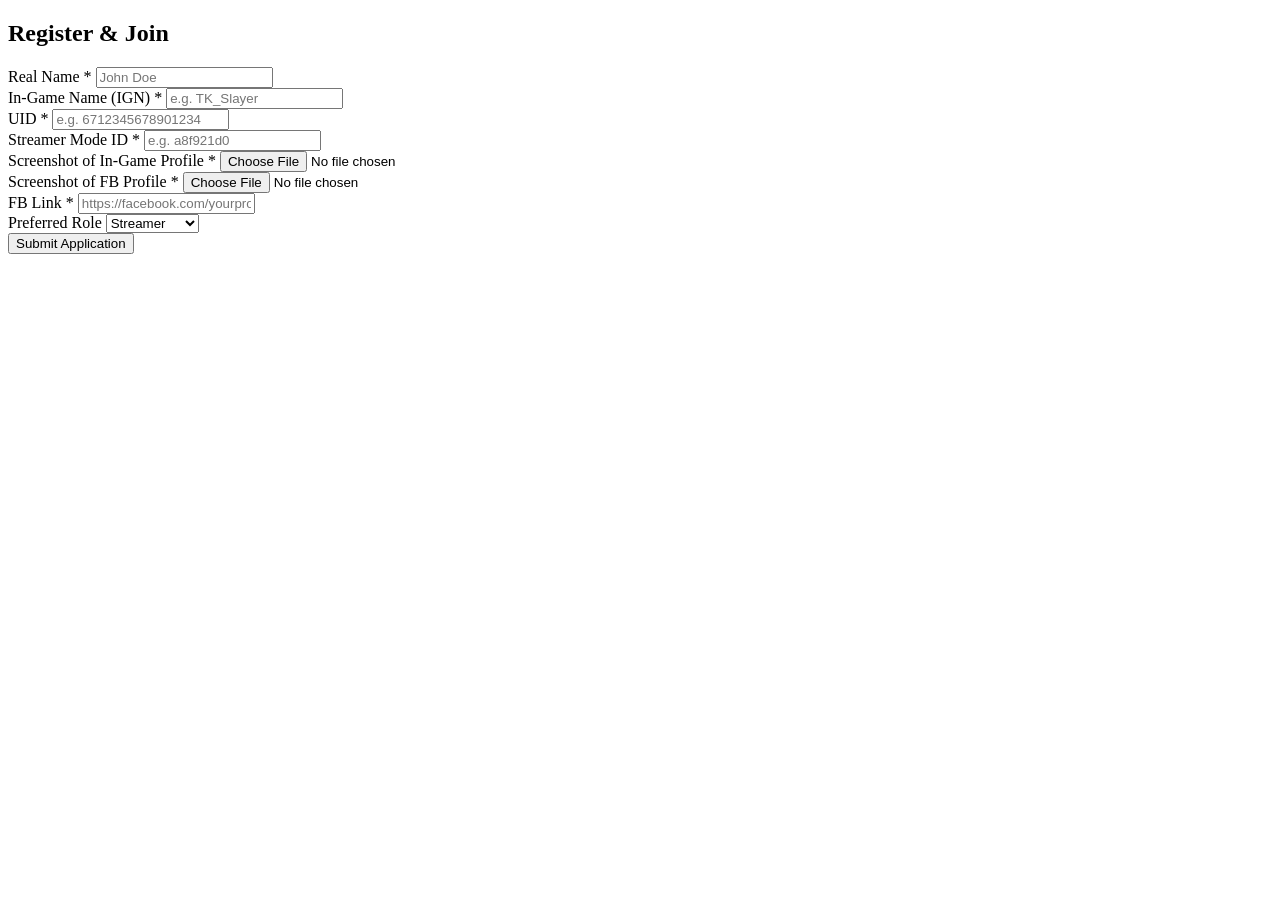
<file: public/initialForm/index.html>
<!DOCTYPE html>
<html lang="en">
<head>
    <meta charset="UTF-8">
    <meta name="viewport" content="width=device-width, initial-scale=1.0">
    <title>Registration Form</title>
</head>
<body>
    <section id="join">
      <h2 class="section-title">Register & Join</h2>

      <form id="reg-form" class="reg-form">
        <div class="form-group">
          <label for="name">Real Name *</label>
          <input type="text" id="name" name="name" required placeholder="John Doe" />
        </div>

        <div class="form-group">
          <label for="ign">In-Game Name (IGN) *</label>
          <input type="text" id="ign" name="IGN" required placeholder="e.g. TK_Slayer" />
        </div>

        <div class="form-group">
          <label for="uid">UID *</label>
          <input type="text" id="uid" name="UID" required placeholder="e.g. 6712345678901234"/>
        </div>

        <div class="form-group">
          <label for="streamerId">Streamer Mode ID *</label>
          <input
    type="text" id="streamerId" name="streamerId" required placeholder="e.g. a8f921d0"/>
        </div>

        <div class="form-group">
          <label for="gameProfileImg"> Screenshot of In-Game Profile * </label>

          <input type="file" name="inGProfile" id="inGProfile" accept="image/*" />
        </div>

        <div class="form-group">
          <label for="fbProfileImg"> Screenshot of FB Profile * </label>

          <input type="file" name="fbProfile" id="fbProfile" accept="image/*"/>
        </div>

        <div class="form-group">
          <label for="fbLink">FB Link *</label>

          <input name="FB" id="FB"
            type="url"
            required
            placeholder="https://facebook.com/yourprofile"
          />
        </div>

        <div class="form-group">
          <label for="role">Preferred Role</label>

          <select id="role" name="role">
            <option value="Streamer">Streamer</option>
            <option value="Casual">Casual</option>
            <option value="Competitive">Competitive</option>
          </select>
        </div>

        <button type="submit" class="btn submit-btn">Submit Application</button>
      </form>
    </section>
        <p id="messageElement"></p>
    <script src="form.js"></script>
</body>
</html>
</file>
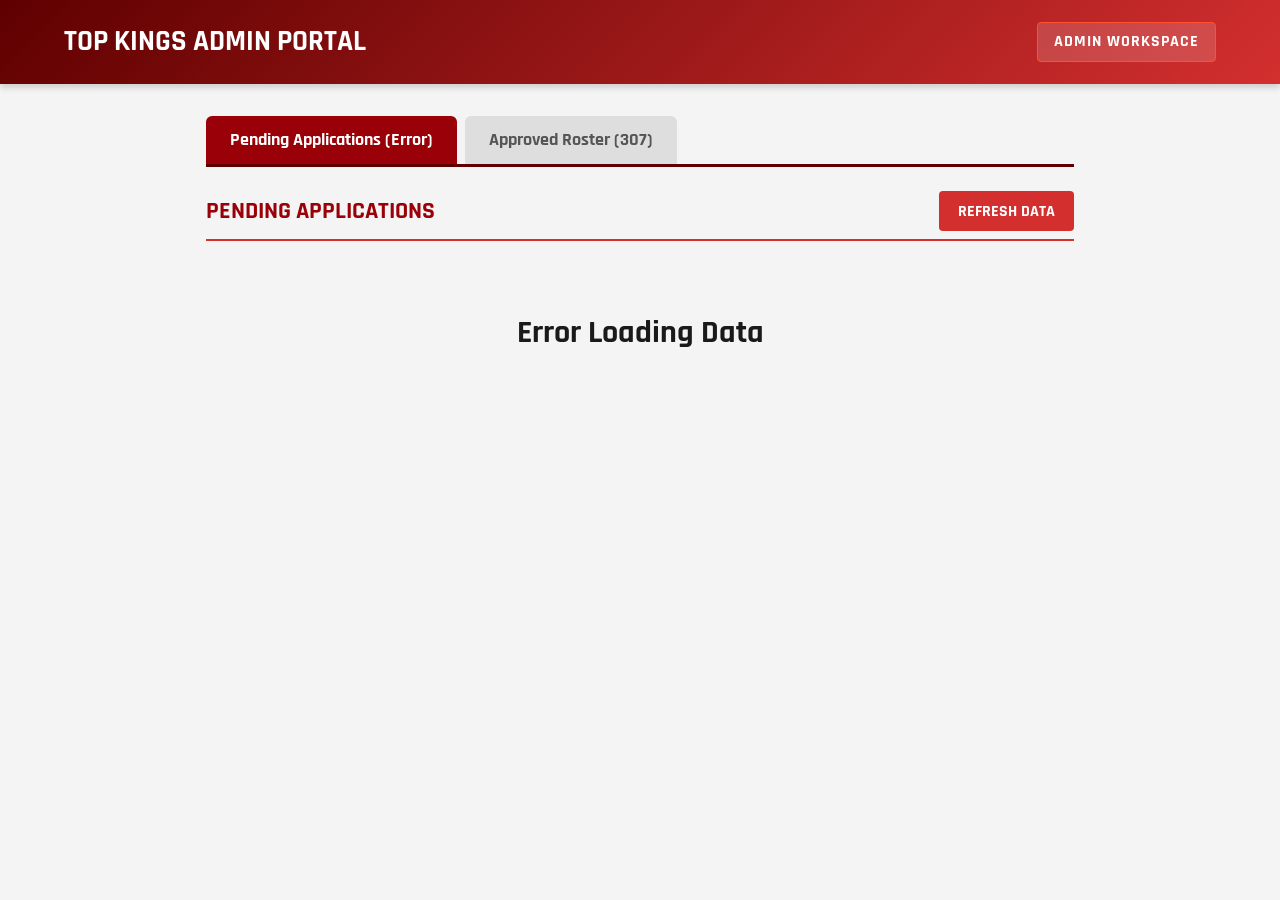
<file: public/frontend/adminPage/index.html>
<!doctype html>
<html lang="en">
  <head>
    <meta charset="UTF-8" />
    <meta name="viewport" content="width=device-width, initial-scale=1.0" />
    <title>Top Kings | Admin Portal</title>
    <link
      href="https://fonts.googleapis.com/css2?family=Rajdhani:wght@400;600;700&display=swap"
      rel="stylesheet"
    />
    <link rel="stylesheet" href="admin.css" />
  </head>
  <body>
    <header>
      <div class="logo-container">
        <h1>Top Kings Admin Portal</h1>
      </div>
      <div class="admin-badge">Admin Workspace</div>
    </header>

    <div class="container">
      <!-- Navigation Tabs -->
      <div class="tab-buttons">
        <button class="tab-btn active" data-tab="pending-tab">
          Pending Applications (<span id="pending-count">Loading...</span>)
        </button>
        <button class="tab-btn" data-tab="roster-tab">
          Approved Roster (<span id="roster-count">0</span>)
        </button>
      </div>

      <!-- TAB 1: Pending Applications -->
      <div id="pending-tab" class="tab-content active">
        <div class="dashboard-header">
          <h2>Pending Applications</h2>
          <button class="btn btn-refresh" id="refresh-btn">Refresh Data</button>
        </div>
        <div id="requests-list" class="requests-list">
          <!-- request list here -->
        </div>
        <!-- Modal for application confirmation - Approved or Reject Application -->
        <div id="confirmation-modal">
          <div id="modal-container">
            <h4 style="margin-top: 0; color: #333;">Confirm Action</h4>
            <p id="modal-message">Are you sure you want to reject this applicant?</p>
            <div id="modal-buttons">
              <button id="modal-cancel-btn">Cancel</button>
              <button id="modal-confirm-btn">Yes, Reject</button>
              </div>
            </div>
          </div>
      </div>

      <!-- TAB 2: Active Roster Management -->
      <div id="roster-tab" class="tab-content">
        <div class="dashboard-header">
          <h2>Active Roster Management</h2>
          <input
            type="text"
            id="admin-roster-search"
            placeholder="Search IGN..."
          />
        </div>

        <!-- Role Filter Bar -->
        <div class="role-filter-bar">
          <button class="filter-btn active" data-role="ALL">All Roles</button>
          <button class="filter-btn" data-role="Casual">Casual</button>
          <button class="filter-btn" data-role="Competitive">
            Competitive
          </button>
          <button class="filter-btn" data-role="Streamer">Streamer</button>
        </div>

        <!-- Version Filter Bar -->
        <div class="role-filter-bar" style="margin-top: 0.5rem">
          <button class="version-filter-btn active" data-version="ALL">
            All Versions
          </button>
          <button class="version-filter-btn" data-version="v1">
            Version 1
          </button>
          <button class="version-filter-btn" data-version="v2">
            Version 2
          </button>
        </div>

        <div id="admin-roster-list" class="roster-admin-list"></div>
      </div>
    </div>

    <!-- Edit Member Modal -->
    <div id="editModal" class="modal-overlay">
      <div class="modal-content">
        <span class="close-btn" onclick="closeEditModal()">&times;</span>
        <h2 style="color: var(--tk-red-dark, #d32f2f); margin-bottom: 1rem">
          Edit Member
        </h2>
        <form id="edit-member-form">
          <input type="hidden" id="edit-member-id" />
          <div class="form-group">
            <label for="edit-member-ign">IGN</label>
            <input type="text" id="edit-member-ign" required />
          </div>
          <div class="form-group">
            <label for="edit-member-role">Role</label>
            <select id="edit-member-role" required>
              <option value="Casual">Casual</option>
              <option value="Competitive">Competitive</option>
              <option value="Streamer">Streamer</option>
            </select>
          </div>
          <div class="form-group">
            <label for="edit-member-version">Roster Version</label>
            <select id="edit-member-version" required>
              <option value="v1">Version 1</option>
              <option value="v2">Version 2</option>
            </select>
          </div>
          <button
            type="submit"
            class="btn btn-approve"
            style="width: 100%; margin-top: 1rem"
          >
            Save Changes
          </button>
        </form>
      </div>
    </div>

    <!-- Approval Version Selection Modal -->
    <div id="approvalModal" class="modal-overlay">
      <div class="modal-content" style="text-align: center">
        <span class="close-btn" onclick="closeApprovalModal()">&times;</span>
        <h2 style="color: var(--tk-red-dark, #d32f2f); margin-bottom: 0.5rem">
          Approve Member
        </h2>
        <p
          style="margin-bottom: 1.5rem; font-weight: bold"
          id="approval-applicant-name"
        ></p>
        <p style="margin-bottom: 1rem">
          Select which version list to assign this member to:
        </p>
        <div style="display: flex; gap: 1rem; justify-content: center">
          <button
            class="btn btn-approve"
            style="flex: 1"
            onclick="confirmApproval('v1')"
          >
            Approve as Version 1
          </button>
          <button
            class="btn btn-approve"
            style="flex: 1; background: #0288d1"
            onclick="confirmApproval('v2')"
          >
            Approve as Version 2
          </button>
        </div>
      </div>
    </div>

    <!-- Kick Confirmation Modal -->
    <div id="kickModal" class="modal">
      <div class="modal-content">
        <h2
          style="
            color: #d32f2f;
            margin-top: 0;
            font-size: 1.4rem;
            text-align: center;
          "
        >
          KICK OUT MEMBER
        </h2>
        <p style="text-align: center; color: #ccc; margin-bottom: 1rem">
          Are you sure you want to remove this member from Top Kings?
        </p>

        <div
          style="
            background: #262626;
            padding: 1rem;
            border-radius: 6px;
            margin-bottom: 1.5rem;
            text-align: center;
          "
        >
          <p style="margin: 0.3rem 0; font-size: 1.2rem">
            <strong>IGN:</strong>
            <span id="kick-member-ign" style="color: #ff5252">-</span>
          </p>
          <p style="margin: 0.3rem 0; color: #aaa">
            Role: <span id="kick-member-role" style="color: #fff">-</span>
          </p>
          <p style="margin: 0.3rem 0; color: #aaa">
            Roster: <span id="kick-member-version" style="color: #fff">-</span>
          </p>
        </div>

        <div style="display: flex; gap: 1rem; justify-content: center">
          <button
            class="btn btn-kick"
            onclick="confirmKick()"
            style="
              flex: 1;
              padding: 0.7rem;
              background: #d32f2f;
              color: #fff;
              border: none;
              border-radius: 4px;
              font-weight: bold;
              cursor: pointer;
            "
          >
            Confirm Kick
          </button>
          <button
            class="btn"
            onclick="closeKickModal()"
            style="
              flex: 1;
              padding: 0.7rem;
              background: #444;
              color: #fff;
              border: none;
              border-radius: 4px;
              font-weight: bold;
              cursor: pointer;
            "
          >
            Cancel
          </button>
        </div>
      </div>
    </div>

    <script src="admin.js"></script>
    <script src="listLoader.js"></script>
  </body>
</html>
</file>
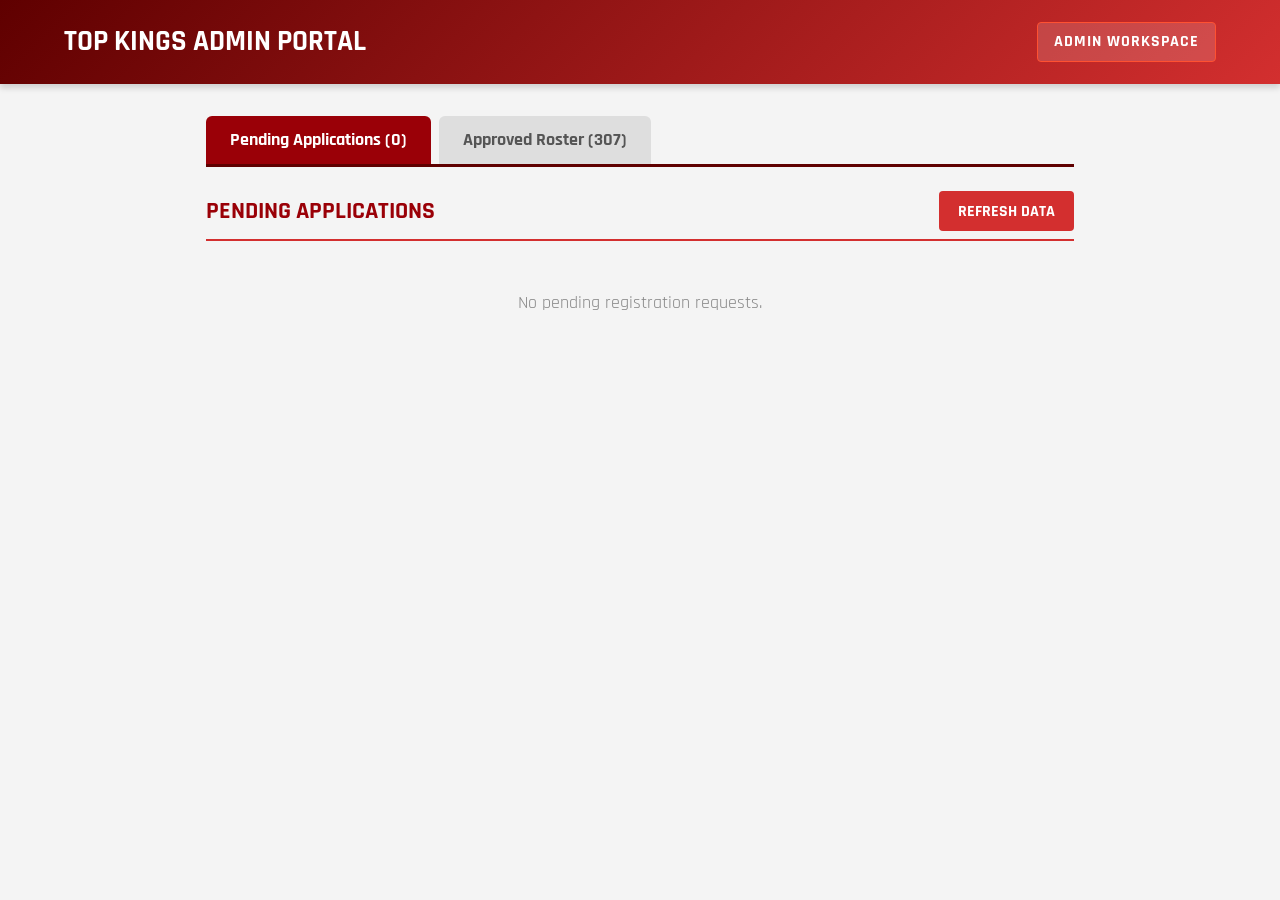
<file: public/frontend/TK_Official_Admin/index.html>
<!doctype html>
<html lang="en">
  <head>
    <meta charset="UTF-8" />
    <meta name="viewport" content="width=device-width, initial-scale=1.0" />
    <title>Top Kings | Admin Portal</title>
    <link
      href="https://fonts.googleapis.com/css2?family=Rajdhani:wght@400;600;700&display=swap"
      rel="stylesheet"
    />
    <link rel="stylesheet" href="admin.css" />
  </head>
  <body>
    <header>
      <div class="logo-container">
        <h1>Top Kings Admin Portal</h1>
      </div>
      <div class="admin-badge">Admin Workspace</div>
    </header>

    <div class="container">
      <!-- Navigation Tabs -->
      <div class="tab-buttons">
        <button class="tab-btn active" data-tab="pending-tab">
          Pending Applications (<span id="pending-count">0</span>)
        </button>
        <button class="tab-btn" data-tab="roster-tab">
          Approved Roster (<span id="roster-count">0</span>)
        </button>
      </div>

      <!-- TAB 1: Pending Applications -->
      <div id="pending-tab" class="tab-content active">
        <div class="dashboard-header">
          <h2>Pending Applications</h2>
          <button class="btn btn-refresh" id="refresh-btn">Refresh Data</button>
        </div>
        <div id="requests-list" class="requests-list">
          <!-- request list here -->
        </div>
      </div>

      <!-- TAB 2: Active Roster Management -->
      <div id="roster-tab" class="tab-content">
        <div class="dashboard-header">
          <h2>Active Roster Management</h2>
          <input
            type="text"
            id="admin-roster-search"
            placeholder="Search IGN..."
          />
        </div>

        <!-- Role Filter Bar -->
        <div class="role-filter-bar">
          <button class="filter-btn active" data-role="ALL">All Roles</button>
          <button class="filter-btn" data-role="Casual">Casual</button>
          <button class="filter-btn" data-role="Competitive">
            Competitive
          </button>
          <button class="filter-btn" data-role="Streamer">Streamer</button>
        </div>

        <!-- Version Filter Bar -->
        <div class="role-filter-bar" style="margin-top: 0.5rem">
          <button class="version-filter-btn active" data-version="ALL">
            All Versions
          </button>
          <button class="version-filter-btn" data-version="v1">
            Version 1
          </button>
          <button class="version-filter-btn" data-version="v2">
            Version 2
          </button>
        </div>

        <div id="admin-roster-list" class="roster-admin-list"></div>
      </div>
    </div>

    <!-- Edit Member Modal -->
    <div id="editModal" class="modal-overlay">
      <div class="modal-content">
        <span class="close-btn" onclick="closeEditModal()">&times;</span>
        <h2 style="color: var(--tk-red-dark, #d32f2f); margin-bottom: 1rem">
          Edit Member
        </h2>
        <form id="edit-member-form">
          <input type="hidden" id="edit-member-id" />
          <div class="form-group">
            <label for="edit-member-ign">IGN</label>
            <input type="text" id="edit-member-ign" required />
          </div>
          <div class="form-group">
            <label for="edit-member-role">Role</label>
            <select id="edit-member-role" required>
              <option value="Casual">Casual</option>
              <option value="Competitive">Competitive</option>
              <option value="Streamer">Streamer</option>
            </select>
          </div>
          <div class="form-group">
            <label for="edit-member-version">Roster Version</label>
            <select id="edit-member-version" required>
              <option value="v1">Version 1</option>
              <option value="v2">Version 2</option>
            </select>
          </div>
          <button
            type="submit"
            class="btn btn-approve"
            style="width: 100%; margin-top: 1rem"
          >
            Save Changes
          </button>
        </form>
      </div>
    </div>

    <!-- Approval Version Selection Modal -->
    <div id="approvalModal" class="modal-overlay">
      <div class="modal-content" style="text-align: center">
        <span class="close-btn" onclick="closeApprovalModal()">&times;</span>
        <h2 style="color: var(--tk-red-dark, #d32f2f); margin-bottom: 0.5rem">
          Approve Member
        </h2>
        <p
          style="margin-bottom: 1.5rem; font-weight: bold"
          id="approval-applicant-name"
        ></p>
        <p style="margin-bottom: 1rem">
          Select which version list to assign this member to:
        </p>
        <div style="display: flex; gap: 1rem; justify-content: center">
          <button
            class="btn btn-approve"
            style="flex: 1"
            onclick="confirmApproval('v1')"
          >
            Approve as Version 1
          </button>
          <button
            class="btn btn-approve"
            style="flex: 1; background: #0288d1"
            onclick="confirmApproval('v2')"
          >
            Approve as Version 2
          </button>
        </div>
      </div>
    </div>

    <!-- Kick Confirmation Modal -->
    <div id="kickModal" class="modal">
      <div class="modal-content">
        <h2
          style="
            color: #d32f2f;
            margin-top: 0;
            font-size: 1.4rem;
            text-align: center;
          "
        >
          KICK OUT MEMBER
        </h2>
        <p style="text-align: center; color: #ccc; margin-bottom: 1rem">
          Are you sure you want to remove this member from Top Kings?
        </p>

        <div
          style="
            background: #262626;
            padding: 1rem;
            border-radius: 6px;
            margin-bottom: 1.5rem;
            text-align: center;
          "
        >
          <p style="margin: 0.3rem 0; font-size: 1.2rem">
            <strong>IGN:</strong>
            <span id="kick-member-ign" style="color: #ff5252">-</span>
          </p>
          <p style="margin: 0.3rem 0; color: #aaa">
            Role: <span id="kick-member-role" style="color: #fff">-</span>
          </p>
          <p style="margin: 0.3rem 0; color: #aaa">
            Roster: <span id="kick-member-version" style="color: #fff">-</span>
          </p>
        </div>

        <div style="display: flex; gap: 1rem; justify-content: center">
          <button
            class="btn btn-kick"
            onclick="confirmKick()"
            style="
              flex: 1;
              padding: 0.7rem;
              background: #d32f2f;
              color: #fff;
              border: none;
              border-radius: 4px;
              font-weight: bold;
              cursor: pointer;
            "
          >
            Confirm Kick
          </button>
          <button
            class="btn"
            onclick="closeKickModal()"
            style="
              flex: 1;
              padding: 0.7rem;
              background: #444;
              color: #fff;
              border: none;
              border-radius: 4px;
              font-weight: bold;
              cursor: pointer;
            "
          >
            Cancel
          </button>
        </div>
      </div>
    </div>

    <script src="admin.js"></script>
    <script src="listLoader.js"></script>
  </body>
</html>
</file>
<file: public/frontend/adminPage/admin.css>
:root {
  /* Shades of Red */
  --tk-red-light: #ff5131;
  --tk-red-primary: #d32f2f;
  --tk-red-dark: #9a0007;
  --tk-red-darker: #5f0000;

  --tk-white: #ffffff;
  --tk-light-grey: #f4f4f4;
  --tk-dark-grey: #1a1a1a;
  --tk-card-bg: #222222;
  --tk-text: #1a1a1a;
}

* {
  margin: 0;
  padding: 0;
  box-sizing: border-box;
  font-family: 'Rajdhani', sans-serif;
}

body {
  background-color: var(--tk-light-grey);
  color: var(--tk-text);
  line-height: 1.6;
}

header {
  background: linear-gradient(
    135deg,
    var(--tk-red-darker) 0%,
    var(--tk-red-primary) 100%
  );
  color: var(--tk-white);
  padding: 1.2rem 5%;
  display: flex;
  justify-content: space-between;
  align-items: center;
  box-shadow: 0 4px 6px rgba(0, 0, 0, 0.15);
}

.logo-container {
  display: flex;
  align-items: center;
  gap: 0.8rem;
}

.site-logo {
  height: 45px;
  width: auto;
  object-fit: contain;
}

header h1 {
  font-size: 1.8rem;
  text-transform: uppercase;
}

.admin-badge {
  background: rgba(255, 255, 255, 0.15);
  border: 1px solid var(--tk-red-light);
  padding: 0.4rem 1rem;
  border-radius: 4px;
  font-weight: bold;
  text-transform: uppercase;
  letter-spacing: 1px;
}

.container {
  max-width: 900px;
  margin: 2rem auto;
  padding: 0 1rem;
}

/* Tabs UI */
.tab-buttons {
  display: flex;
  gap: 0.5rem;
  margin-bottom: 1.5rem;
  border-bottom: 3px solid var(--tk-red-darker);
}

.tab-btn {
  background: #dedede;
  border: none;
  padding: 0.8rem 1.5rem;
  font-size: 1.1rem;
  font-weight: bold;
  cursor: pointer;
  border-radius: 6px 6px 0 0;
  color: #555;
  transition: all 0.3s ease;
}

.tab-btn:hover {
  background: var(--tk-red-light);
  color: var(--tk-white);
}

.tab-btn.active {
  background: var(--tk-red-dark);
  color: var(--tk-white);
}

.tab-content {
  display: none;
}

.tab-content.active {
  display: block;
  animation: fadeIn 0.4s;
}

@keyframes fadeIn {
  from {
    opacity: 0;
    transform: translateY(5px);
  }
  to {
    opacity: 1;
    transform: translateY(0);
  }
}

.dashboard-header {
  display: flex;
  justify-content: space-between;
  align-items: center;
  margin-bottom: 1rem;
  border-bottom: 2px solid var(--tk-red-primary);
  padding-bottom: 0.5rem;
}

.dashboard-header h2 {
  color: var(--tk-red-dark);
  text-transform: uppercase;
}

#admin-roster-search {
  padding: 0.5rem 1rem;
  width: 250px;
  border: 2px solid #ccc;
  border-radius: 4px;
  font-size: 1rem;
}

#admin-roster-search:focus {
  outline: none;
  border-color: var(--tk-red-primary);
}

/* Role Filter Bar */
.role-filter-bar {
  display: flex;
  flex-wrap: wrap;
  gap: 0.4rem;
  margin-bottom: 1.5rem;
}

.filter-btn,
.version-filter-btn {
  background: #e0e0e0;
  border: 1px solid #ccc;
  padding: 0.3rem 0.8rem;
  font-size: 0.9rem;
  font-weight: bold;
  border-radius: 20px;
  cursor: pointer;
  transition: all 0.2s ease;
}

.filter-btn:hover,
.version-filter-btn:hover {
  background: var(--tk-red-light);
  color: white;
  border-color: var(--tk-red-light);
}

.filter-btn.active {
  background: var(--tk-red-primary);
  color: white;
  border-color: var(--tk-red-dark);
}

.version-filter-btn.active {
  background: var(--tk-red-darker);
  color: white;
  border-color: var(--tk-red-dark);
}

.btn {
  border: none;
  padding: 0.6rem 1.2rem;
  font-size: 1rem;
  font-weight: bold;
  cursor: pointer;
  border-radius: 4px;
  text-transform: uppercase;
  transition: background 0.3s ease;
}

.btn-refresh {
  background: var(--tk-red-primary);
  color: white;
}

.btn-refresh:hover {
  background: var(--tk-red-dark);
}

.request-card {
  background: var(--tk-white);
  padding: 1.5rem;
  margin-bottom: 1.5rem;
  border-radius: 8px;
  border-left: 6px solid var(--tk-red-primary);
  box-shadow: 0 4px 8px rgba(0, 0, 0, 0.05);
}

.request-header {
  display: flex;
  justify-content: space-between;
  align-items: flex-start;
  margin-bottom: 1rem;
}

.request-header h3 {
  color: var(--tk-red-darker);
}

.request-details p {
  margin-bottom: 0.3rem;
  font-size: 1.05rem;
}

.request-details a {
  color: var(--tk-red-light);
  font-weight: bold;
  text-decoration: none;
}

.request-details a:hover {
  text-decoration: underline;
}

#confirmation-modal {
  display: none;
  position: fixed; 
  top: 0; 
  left: 0; 
  width: 100%; 
  height: 100%; 
  background: rgba(0,0,0,0.5); 
  justify-content: center; 
  align-items: center; 
  z-index: 1000;
}

#modal-container {
  background: #fff; 
  padding: 25px; 
  border-radius: 8px; 
  text-align: center; 
  max-width: 400px; 
  width: 90%; 
  box-shadow: 0 4px 15px rgba(0,0,0,0.2);
}

#modal-message {
  color: #666; 
  font-size: 14px; 
  margin-bottom: 20px;
}

#modal-buttons {
  display: flex; 
  justify-content: center; 
  gap: 15px;
}

#modal-cancel-btn {
   padding: 8px 20px; 
   background: #6c757d; 
   color: white; 
   border: none; 
   border-radius: 4px; 
   cursor: pointer;
}

#modal-confirm-btn {
   padding: 8px 20px; 
   background: #dc3545; 
   color: white; 
   border: none; 
   border-radius: 4px; 
   cursor: pointer;
}

.proof-images {
  display: flex;
  gap: 1rem;
  margin: 1.2rem 0;
  flex-wrap: wrap;
}

.proof-box {
  flex: 1;
  min-width: 220px;
}

.proof-box span {
  display: block;
  font-size: 0.85rem;
  font-weight: bold;
  margin-bottom: 0.4rem;
  color: var(--tk-red-dark);
}

.proof-box img {
  width: 100%;
  height: 180px;
  object-fit: cover;
  border-radius: 4px;
  border: 2px solid #ddd;
  transition: border-color 0.3s ease;
}

.proof-box img:hover {
  border-color: var(--tk-red-light);
}

.actions-row {
  display: flex;
  gap: 0.8rem;
  margin-top: 1rem;
}

.btn-approve {
  background: #2e7d32;
  color: white;
}

.btn-approve:hover {
  background: #1b5e20;
}

.btn-reject,
.btn-kick {
  background: var(--tk-red-dark);
  color: white;
}

.btn-reject:hover,
.btn-kick:hover {
  background: var(--tk-red-darker);
}

.roster-admin-list {
  display: flex;
  flex-direction: column;
  gap: 0.8rem;
}

/* Approved Roster Member Card (White Theme) */
.roster-admin-item {
  background: #ffffff !important; /* Forces pure white card background */
  padding: 1rem 1.5rem;
  border-radius: 6px;
  display: flex;
  justify-content: space-between;
  align-items: center;
  box-shadow: 0 2px 5px rgba(0, 0, 0, 0.08);
  border: 1px solid #e0e0e0;
  border-left: 5px solid var(--tk-red-primary);
  transition:
    transform 0.2s ease,
    box-shadow 0.2s ease;
}

.roster-admin-item:hover {
  transform: translateY(-2px);
  box-shadow: 0 4px 10px rgba(0, 0, 0, 0.12);
}

/* Roster Info Text Colors */
.roster-info {
  color: #1a1a1a;
}

.roster-info h4 {
  font-size: 1.2rem;
  margin-bottom: 0.3rem;
  color: #1a1a1a !important; /* Forces IGN name to render dark */
  font-weight: 700;
}

.roster-info p {
  color: #555555 !important; /* Secondary text like Hero/UID */
  font-size: 0.95rem;
  margin: 0.1rem 0;
}

/* Badge for Role/Roster Version */
.roster-info span {
  font-size: 0.85rem;
  color: #ffffff !important;
  background: var(--tk-red-primary);
  padding: 0.2rem 0.6rem;
  border-radius: 4px;
  font-weight: 600;
  display: inline-block;
}
/* Modals Overlay & Content (Fixes hidden/broken modals) */
.modal,
.modal-overlay {
  display: none;
  position: fixed;
  top: 0;
  left: 0;
  width: 100vw;
  height: 100vh;
  background: rgba(0, 0, 0, 0.85);
  z-index: 99999;
  justify-content: center;
  align-items: center;
}

.modal-content {
  background: var(--tk-dark-grey);
  color: #ffffff;
  padding: 2rem;
  border-radius: 8px;
  max-width: 420px;
  width: 90%;
  border: 2px solid var(--tk-red-primary);
  position: relative;
  box-shadow: 0 0 20px rgba(211, 47, 47, 0.4);
  animation: modalPop 0.3s ease-out;
}

@keyframes modalPop {
  from {
    opacity: 0;
    transform: scale(0.9);
  }
  to {
    opacity: 1;
    transform: scale(1);
  }
}

.close-btn {
  position: absolute;
  top: 10px;
  right: 15px;
  font-size: 1.8rem;
  cursor: pointer;
  color: var(--tk-red-light);
}

.close-btn:hover {
  color: #ffffff;
}

.form-group {
  margin-bottom: 1rem;
}

.form-group label {
  display: block;
  font-weight: bold;
  margin-bottom: 0.3rem;
  color: #e0e0e0;
}

.form-group input,
.form-group select {
  width: 100%;
  padding: 0.6rem;
  background: #2a2a2a;
  color: #ffffff;
  border: 1px solid #444;
  border-radius: 4px;
  font-size: 1rem;
}

.form-group input:focus,
.form-group select:focus {
  outline: none;
  border-color: var(--tk-red-light);
}

/* Kick Confirmation Specific Details Box */
.kick-info-box {
  background: #262626;
  padding: 1rem;
  border-radius: 6px;
  margin: 1rem 0 1.5rem 0;
  text-align: center;
  border: 1px solid #333;
}
</file>
<file: public/frontend/TK_Official_Admin/admin.css>
:root {
  /* Shades of Red */
  --tk-red-light: #ff5131;
  --tk-red-primary: #d32f2f;
  --tk-red-dark: #9a0007;
  --tk-red-darker: #5f0000;

  --tk-white: #ffffff;
  --tk-light-grey: #f4f4f4;
  --tk-dark-grey: #1a1a1a;
  --tk-card-bg: #222222;
  --tk-text: #1a1a1a;
}

* {
  margin: 0;
  padding: 0;
  box-sizing: border-box;
  font-family: 'Rajdhani', sans-serif;
}

body {
  background-color: var(--tk-light-grey);
  color: var(--tk-text);
  line-height: 1.6;
}

header {
  background: linear-gradient(
    135deg,
    var(--tk-red-darker) 0%,
    var(--tk-red-primary) 100%
  );
  color: var(--tk-white);
  padding: 1.2rem 5%;
  display: flex;
  justify-content: space-between;
  align-items: center;
  box-shadow: 0 4px 6px rgba(0, 0, 0, 0.15);
}

.logo-container {
  display: flex;
  align-items: center;
  gap: 0.8rem;
}

.site-logo {
  height: 45px;
  width: auto;
  object-fit: contain;
}

header h1 {
  font-size: 1.8rem;
  text-transform: uppercase;
}

.admin-badge {
  background: rgba(255, 255, 255, 0.15);
  border: 1px solid var(--tk-red-light);
  padding: 0.4rem 1rem;
  border-radius: 4px;
  font-weight: bold;
  text-transform: uppercase;
  letter-spacing: 1px;
}

.container {
  max-width: 900px;
  margin: 2rem auto;
  padding: 0 1rem;
}

/* Tabs UI */
.tab-buttons {
  display: flex;
  gap: 0.5rem;
  margin-bottom: 1.5rem;
  border-bottom: 3px solid var(--tk-red-darker);
}

.tab-btn {
  background: #dedede;
  border: none;
  padding: 0.8rem 1.5rem;
  font-size: 1.1rem;
  font-weight: bold;
  cursor: pointer;
  border-radius: 6px 6px 0 0;
  color: #555;
  transition: all 0.3s ease;
}

.tab-btn:hover {
  background: var(--tk-red-light);
  color: var(--tk-white);
}

.tab-btn.active {
  background: var(--tk-red-dark);
  color: var(--tk-white);
}

.tab-content {
  display: none;
}

.tab-content.active {
  display: block;
  animation: fadeIn 0.4s;
}

@keyframes fadeIn {
  from {
    opacity: 0;
    transform: translateY(5px);
  }
  to {
    opacity: 1;
    transform: translateY(0);
  }
}

.dashboard-header {
  display: flex;
  justify-content: space-between;
  align-items: center;
  margin-bottom: 1rem;
  border-bottom: 2px solid var(--tk-red-primary);
  padding-bottom: 0.5rem;
}

.dashboard-header h2 {
  color: var(--tk-red-dark);
  text-transform: uppercase;
}

#admin-roster-search {
  padding: 0.5rem 1rem;
  width: 250px;
  border: 2px solid #ccc;
  border-radius: 4px;
  font-size: 1rem;
}

#admin-roster-search:focus {
  outline: none;
  border-color: var(--tk-red-primary);
}

/* Role Filter Bar */
.role-filter-bar {
  display: flex;
  flex-wrap: wrap;
  gap: 0.4rem;
  margin-bottom: 1.5rem;
}

.filter-btn,
.version-filter-btn {
  background: #e0e0e0;
  border: 1px solid #ccc;
  padding: 0.3rem 0.8rem;
  font-size: 0.9rem;
  font-weight: bold;
  border-radius: 20px;
  cursor: pointer;
  transition: all 0.2s ease;
}

.filter-btn:hover,
.version-filter-btn:hover {
  background: var(--tk-red-light);
  color: white;
  border-color: var(--tk-red-light);
}

.filter-btn.active {
  background: var(--tk-red-primary);
  color: white;
  border-color: var(--tk-red-dark);
}

.version-filter-btn.active {
  background: var(--tk-red-darker);
  color: white;
  border-color: var(--tk-red-dark);
}

.btn {
  border: none;
  padding: 0.6rem 1.2rem;
  font-size: 1rem;
  font-weight: bold;
  cursor: pointer;
  border-radius: 4px;
  text-transform: uppercase;
  transition: background 0.3s ease;
}

.btn-refresh {
  background: var(--tk-red-primary);
  color: white;
}

.btn-refresh:hover {
  background: var(--tk-red-dark);
}

.request-card {
  background: var(--tk-white);
  padding: 1.5rem;
  margin-bottom: 1.5rem;
  border-radius: 8px;
  border-left: 6px solid var(--tk-red-primary);
  box-shadow: 0 4px 8px rgba(0, 0, 0, 0.05);
}

.request-header {
  display: flex;
  justify-content: space-between;
  align-items: flex-start;
  margin-bottom: 1rem;
}

.request-header h3 {
  color: var(--tk-red-darker);
}

.request-details p {
  margin-bottom: 0.3rem;
  font-size: 1.05rem;
}

.request-details a {
  color: var(--tk-red-light);
  font-weight: bold;
  text-decoration: none;
}

.request-details a:hover {
  text-decoration: underline;
}

.proof-images {
  display: flex;
  gap: 1rem;
  margin: 1.2rem 0;
  flex-wrap: wrap;
}

.proof-box {
  flex: 1;
  min-width: 220px;
}

.proof-box span {
  display: block;
  font-size: 0.85rem;
  font-weight: bold;
  margin-bottom: 0.4rem;
  color: var(--tk-red-dark);
}

.proof-box img {
  width: 100%;
  height: 180px;
  object-fit: cover;
  border-radius: 4px;
  border: 2px solid #ddd;
  transition: border-color 0.3s ease;
}

.proof-box img:hover {
  border-color: var(--tk-red-light);
}

.actions-row {
  display: flex;
  gap: 0.8rem;
  margin-top: 1rem;
}

.btn-approve {
  background: #2e7d32;
  color: white;
}

.btn-approve:hover {
  background: #1b5e20;
}

.btn-reject,
.btn-kick {
  background: var(--tk-red-dark);
  color: white;
}

.btn-reject:hover,
.btn-kick:hover {
  background: var(--tk-red-darker);
}

.roster-admin-list {
  display: flex;
  flex-direction: column;
  gap: 0.8rem;
}

/* Approved Roster Member Card (White Theme) */
.roster-admin-item {
  background: #ffffff !important; /* Forces pure white card background */
  padding: 1rem 1.5rem;
  border-radius: 6px;
  display: flex;
  justify-content: space-between;
  align-items: center;
  box-shadow: 0 2px 5px rgba(0, 0, 0, 0.08);
  border: 1px solid #e0e0e0;
  border-left: 5px solid var(--tk-red-primary);
  transition:
    transform 0.2s ease,
    box-shadow 0.2s ease;
}

.roster-admin-item:hover {
  transform: translateY(-2px);
  box-shadow: 0 4px 10px rgba(0, 0, 0, 0.12);
}

/* Roster Info Text Colors */
.roster-info {
  color: #1a1a1a;
}

.roster-info h4 {
  font-size: 1.2rem;
  margin-bottom: 0.3rem;
  color: #1a1a1a !important; /* Forces IGN name to render dark */
  font-weight: 700;
}

.roster-info p {
  color: #555555 !important; /* Secondary text like Hero/UID */
  font-size: 0.95rem;
  margin: 0.1rem 0;
}

/* Badge for Role/Roster Version */
.roster-info span {
  font-size: 0.85rem;
  color: #ffffff !important;
  background: var(--tk-red-primary);
  padding: 0.2rem 0.6rem;
  border-radius: 4px;
  font-weight: 600;
  display: inline-block;
}
/* Modals Overlay & Content (Fixes hidden/broken modals) */
.modal,
.modal-overlay {
  display: none;
  position: fixed;
  top: 0;
  left: 0;
  width: 100vw;
  height: 100vh;
  background: rgba(0, 0, 0, 0.85);
  z-index: 99999;
  justify-content: center;
  align-items: center;
}

.modal-content {
  background: var(--tk-dark-grey);
  color: #ffffff;
  padding: 2rem;
  border-radius: 8px;
  max-width: 420px;
  width: 90%;
  border: 2px solid var(--tk-red-primary);
  position: relative;
  box-shadow: 0 0 20px rgba(211, 47, 47, 0.4);
  animation: modalPop 0.3s ease-out;
}

@keyframes modalPop {
  from {
    opacity: 0;
    transform: scale(0.9);
  }
  to {
    opacity: 1;
    transform: scale(1);
  }
}

.close-btn {
  position: absolute;
  top: 10px;
  right: 15px;
  font-size: 1.8rem;
  cursor: pointer;
  color: var(--tk-red-light);
}

.close-btn:hover {
  color: #ffffff;
}

.form-group {
  margin-bottom: 1rem;
}

.form-group label {
  display: block;
  font-weight: bold;
  margin-bottom: 0.3rem;
  color: #e0e0e0;
}

.form-group input,
.form-group select {
  width: 100%;
  padding: 0.6rem;
  background: #2a2a2a;
  color: #ffffff;
  border: 1px solid #444;
  border-radius: 4px;
  font-size: 1rem;
}

.form-group input:focus,
.form-group select:focus {
  outline: none;
  border-color: var(--tk-red-light);
}

/* Kick Confirmation Specific Details Box */
.kick-info-box {
  background: #262626;
  padding: 1rem;
  border-radius: 6px;
  margin: 1rem 0 1.5rem 0;
  text-align: center;
  border: 1px solid #333;
}
</file>
